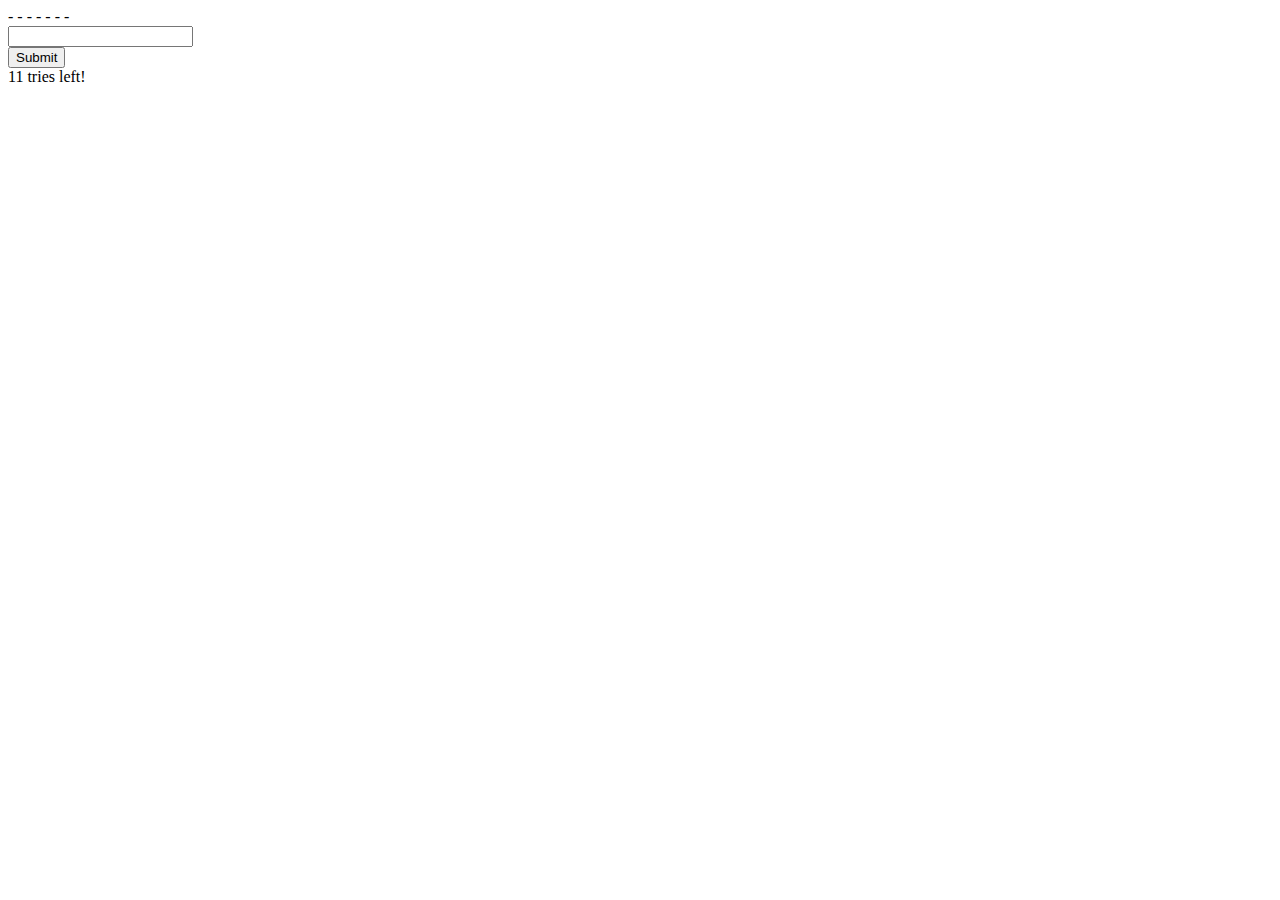
<file: single.html>
<!DOCTYPE html>

<head>
    <title>Play Hangman!</title>
    <link href="/style.css" rel="stylesheet" type="text/css" />
    <meta name="viewport" content="width=device-width, initial-scale=1.0">
</head>

<script src="words.js"></script>
<script src="hangman.js"></script>
</file>
<file: style.css>
/* Regular setting */
:root {
    --body-bg: #dadada;
    --table-bg: white;
    --body-color: #000000;
}

/* Dark setting */
@media (prefers-color-scheme: dark) {
    :root {
        --table-bg: #1a1e1f;
        --body-bg: #0d1113;
        --body-color: #FFFFFF;
    }
}
</file>
